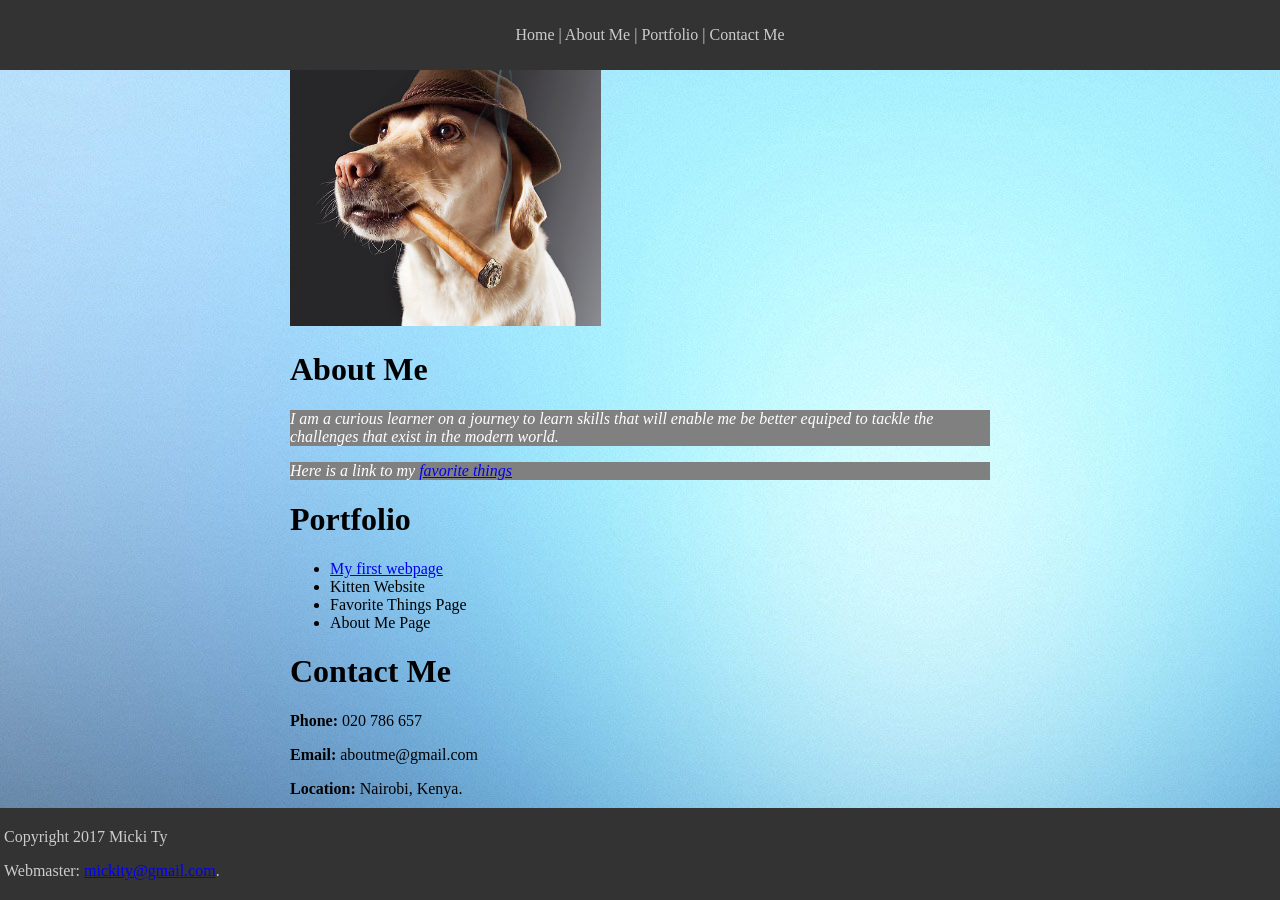
<file: index.html>
<!DOCTYPE html>
  <html>
    <head>
        <link href="css/style-aboutme.css" rel="stylesheet" type="text/css">
      <title>About Me</title>
    </head>
    <body style="background-image:url(img/bg.jpg)">
	<div id="header">
		<p>Home | About Me | Portfolio | Contact Me</p>

	</div>

	<div id="container">

		<div class="aboutme">
			<p></p>
			<img src="img/about.jpg" alt="Dog Man" style="width:311px;height:310px;">
			 <h1>About Me</h1>
			<p>I am a curious learner on a journey to learn skills that will enable me be better equiped to tackle the challenges that exist in the modern world. </p>

			<p>Here is a link to my <a href="favorite-things.html">favorite things</a> </p>
		</div>
      <h1>Portfolio</h1>

			<ul>
				<li> <a href="my-first-webpage.html">My first webpage</a></li>
				<li>Kitten Website</li>
				<li>Favorite Things Page</li>
				<li>About Me Page</li>
		   </ul>

      <h1>Contact Me</h1>

		<p><strong>Phone:</strong> 020 786 657	 </p>
		<p><strong>Email:</strong> aboutme@gmail.com </p>
		<p><strong>Location:</strong> Nairobi, Kenya. </p>


	  </div>

	  <div id="footer">
		<p>Copyright 2017 Micki Ty</p>
		<p>Webmaster: <a href="mailto:mickity@gmail.com">mickity@gmail.com</a>.</p>
	</div>
    </body>
  </html>
</file>
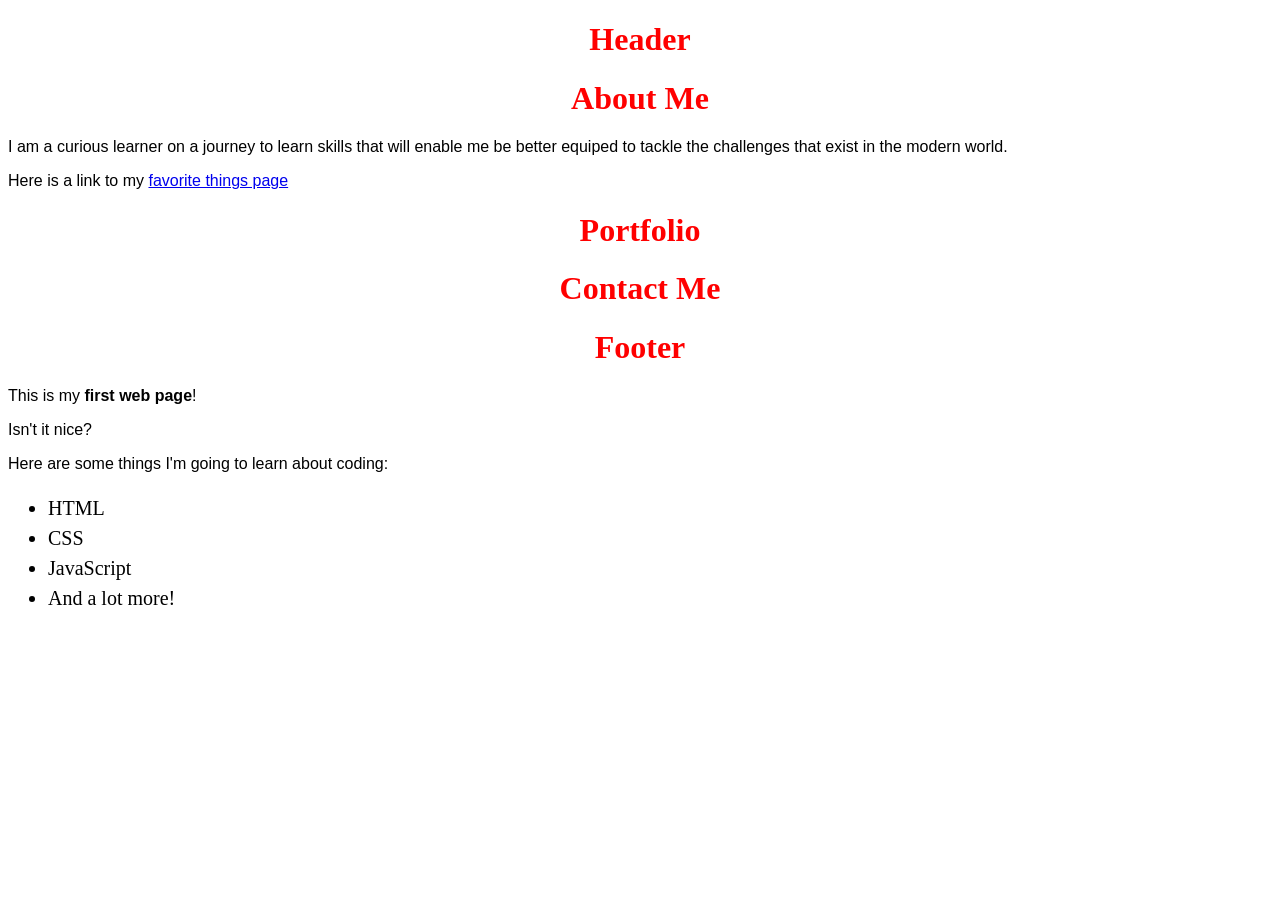
<file: about-me-test.html>
<!DOCTYPE html>
  <html>
    <head>
        <link href="css/styles.css" rel="stylesheet" type="text/css">
      <title>About Me</title>
    </head>
    <body>
      <h1>Header</h1>

      <h1>About Me</h1>

      <p>I am a curious learner on a journey to learn skills that will enable me be better equiped to tackle the challenges that exist in the modern world. </p>

      <p>Here is a link to my <a href="favorite-things.html">favorite things page</a> </p>

      <h1>Portfolio</h1>

      <h1>Contact Me</h1>


      <h1>Footer</h1>

      <p>This is my <strong>first web page</strong>!</p>
      <p>Isn't it nice?</p>

      <p>Here are some things I'm going to learn about coding:</p>
      <ul>
        <li>HTML</li>
        <li>CSS</li>
        <li>JavaScript</li>
        <li>And a lot more!</li>
      </ul>
    </body>
  </html>
</file>
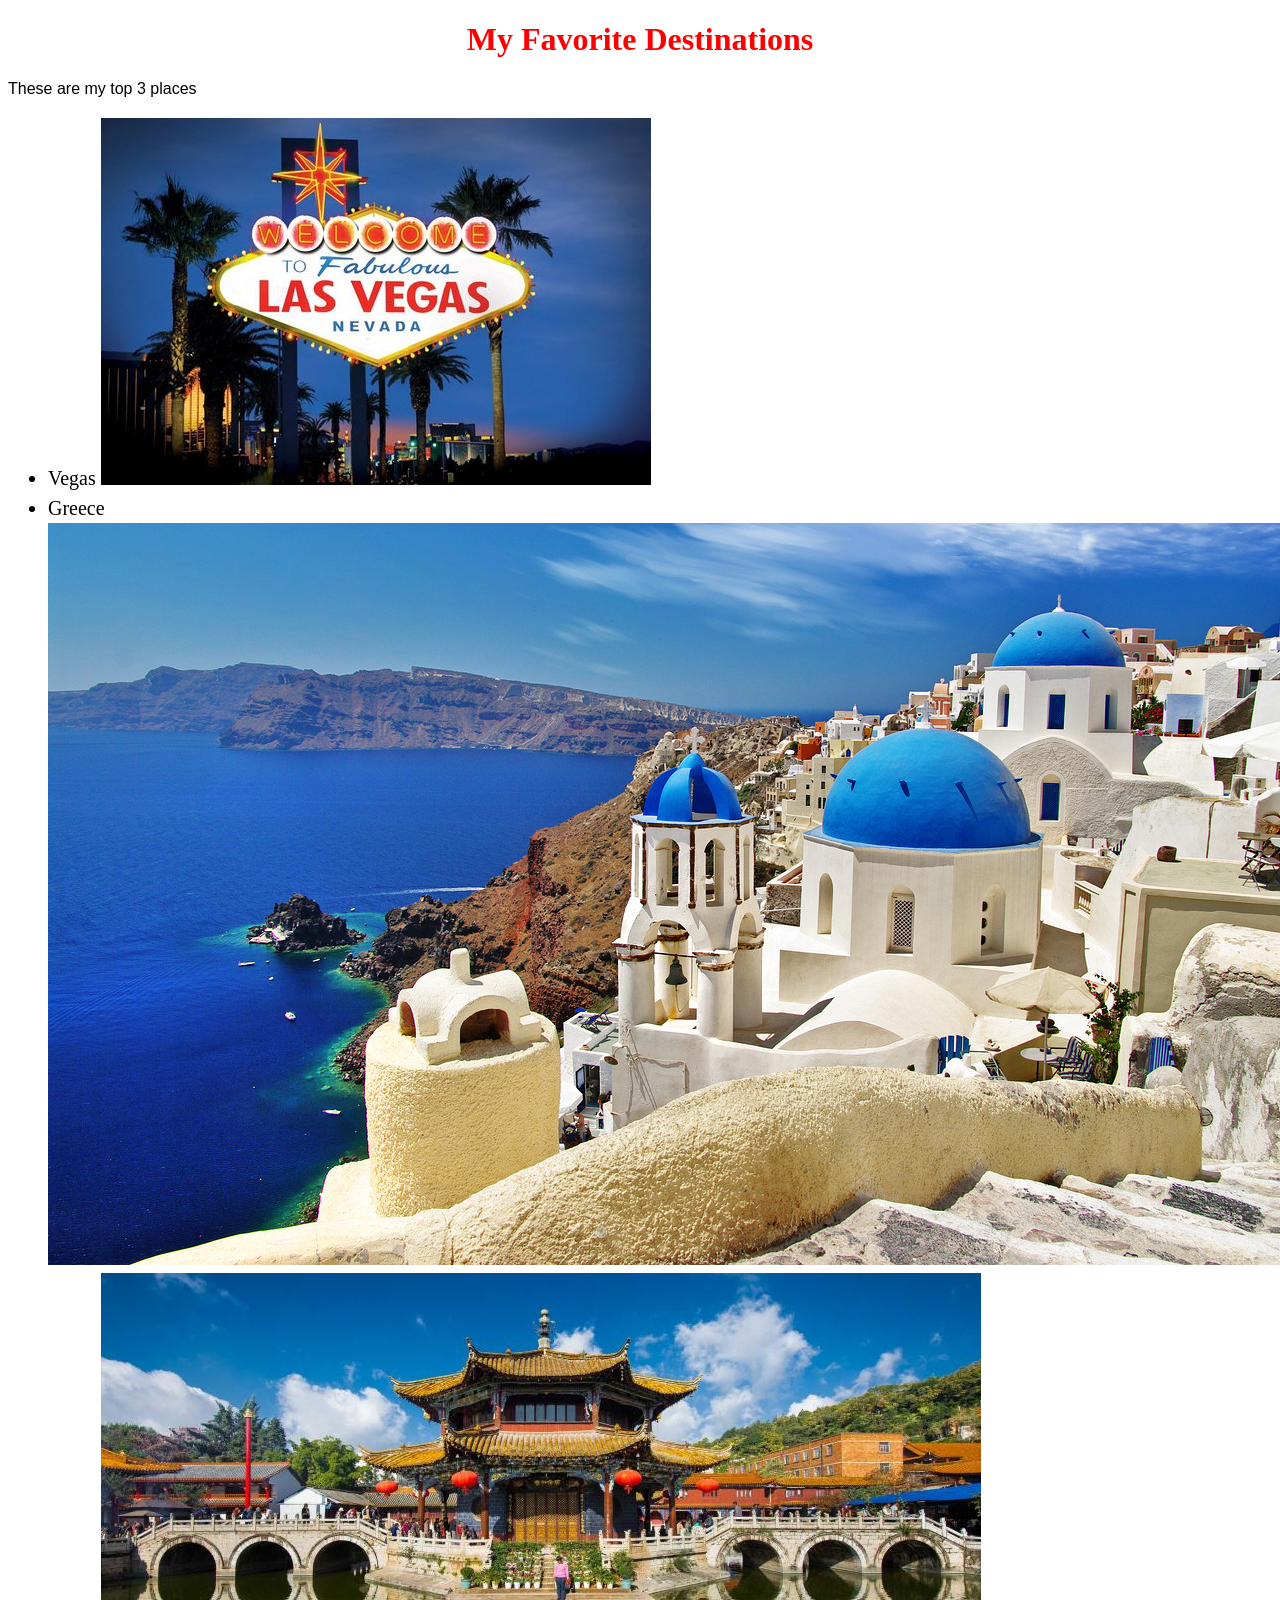
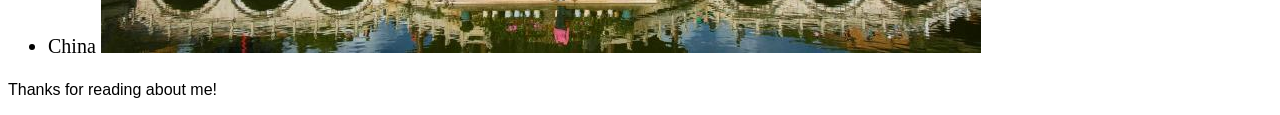
<file: favorite-places.html>
<!DOCTYPE html>
<html>
  <head>
    <link href="css/style2.css" rel="stylesheet" type="text/css">
    <title>My favorite places to visit</title>
  </head>
  <body>
    <h1>My Favorite Destinations</h1>

    <p>These are my top 3 places</p>

    <ul>
      <li>Vegas
        <img src="img/vegas.jpg">
      </li>
      <li>Greece
        <img src="img/greece.jpg">
      </li>
      <li>
        China
        <img src="img/china.jpg" alt="China">
      </li>
    </ul>

    <p>Thanks for reading about me!</p>
  </body>
</html>
</file>
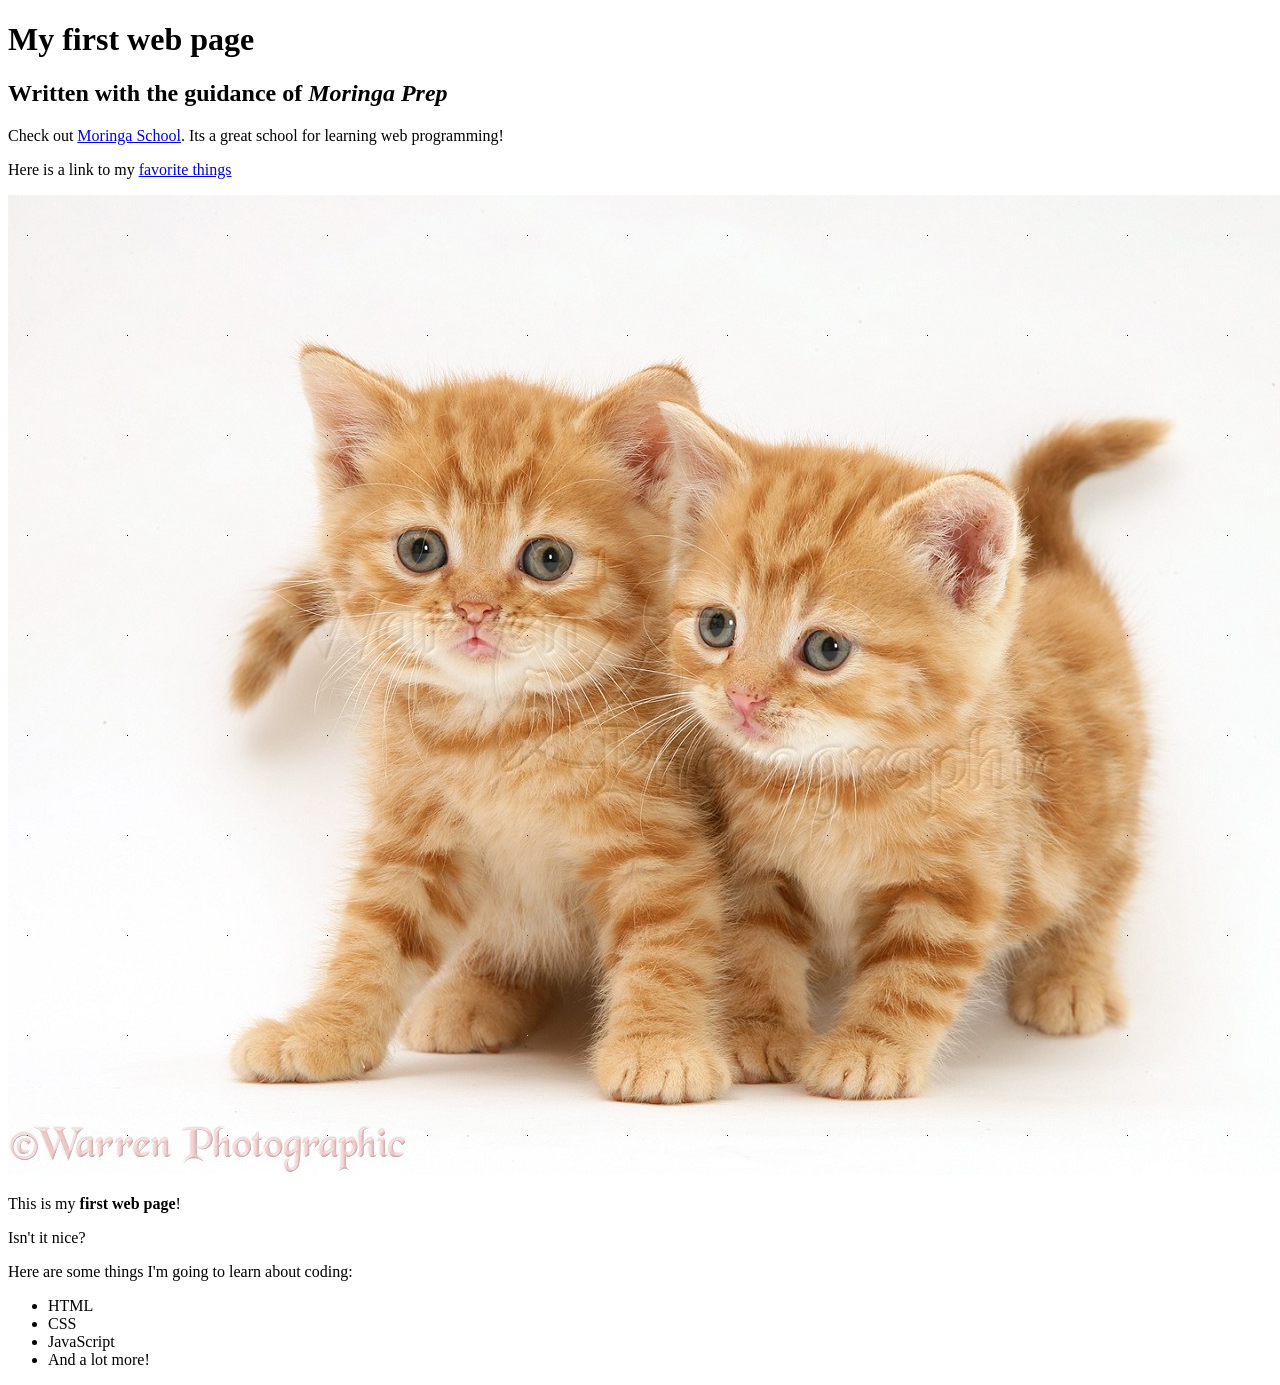
<file: my-first-webpage.html>
<!DOCTYPE html>
  <html>
    <head>
      <title>Web page #1!</title>
    </head>
    <body>
      <h1>My first web page</h1>
      <h2>Written with the guidance of <em>Moringa Prep</em></h2>
      <p>Check out <a href="http://moringaschool.com/">Moringa School</a>. Its a great school for learning web programming!</p>

      <p>Here is a link to my <a href="favorite-things.html">favorite things</a> </p>

      <img src="img/kitten.jpg" alt="A photo of a cute kitten">

      <p>This is my <strong>first web page</strong>!</p>
      <p>Isn't it nice?</p>

      <p>Here are some things I'm going to learn about coding:</p>
      <ul>
        <li>HTML</li>
        <li>CSS</li>
        <li>JavaScript</li>
        <li>And a lot more!</li>
      </ul>
    </body>
  </html>
</file>
<file: css/style-aboutme.css>
﻿  .aboutme p {
        background-color: grey;
		color: white;
		font-style: italic;
      }

	body {
		background-image:url(bg.jpg);
		background-color: #cccccc;
	}

	#container {
		margin: 0 auto;
		width: 700px;
		text-align: left;
	}

	div#footer {
		position:fixed;
		bottom:0px;
		left:0px;
		width:100%;
		color:#CCC;
		background:#333;
		padding:4px;
	}

	div#header {
		position:fixed;
		top:0px;
		left:0px;
		width:100%;
		color:#CCC;
		background:#333;
		padding:10px;
		text-align: center;
	}
</file>
<file: css/styles.css>
h1 {
  color: red;
  text-align: center;
}

h2 {
  font-style: italic;
  text-align: center;
}

p {
  font-family: sans-serif;
}

ul {
  font-size: 20px;
  line-height: 30px;
}
</file>
<file: css/style2.css>
h1 {
  color: red;
  text-align: center;
}

h2 {
  font-style: italic;
  text-align: center;
}

p {
  font-family: sans-serif;
}

ul {
  font-size: 20px;
  line-height: 30px;
}
</file>
